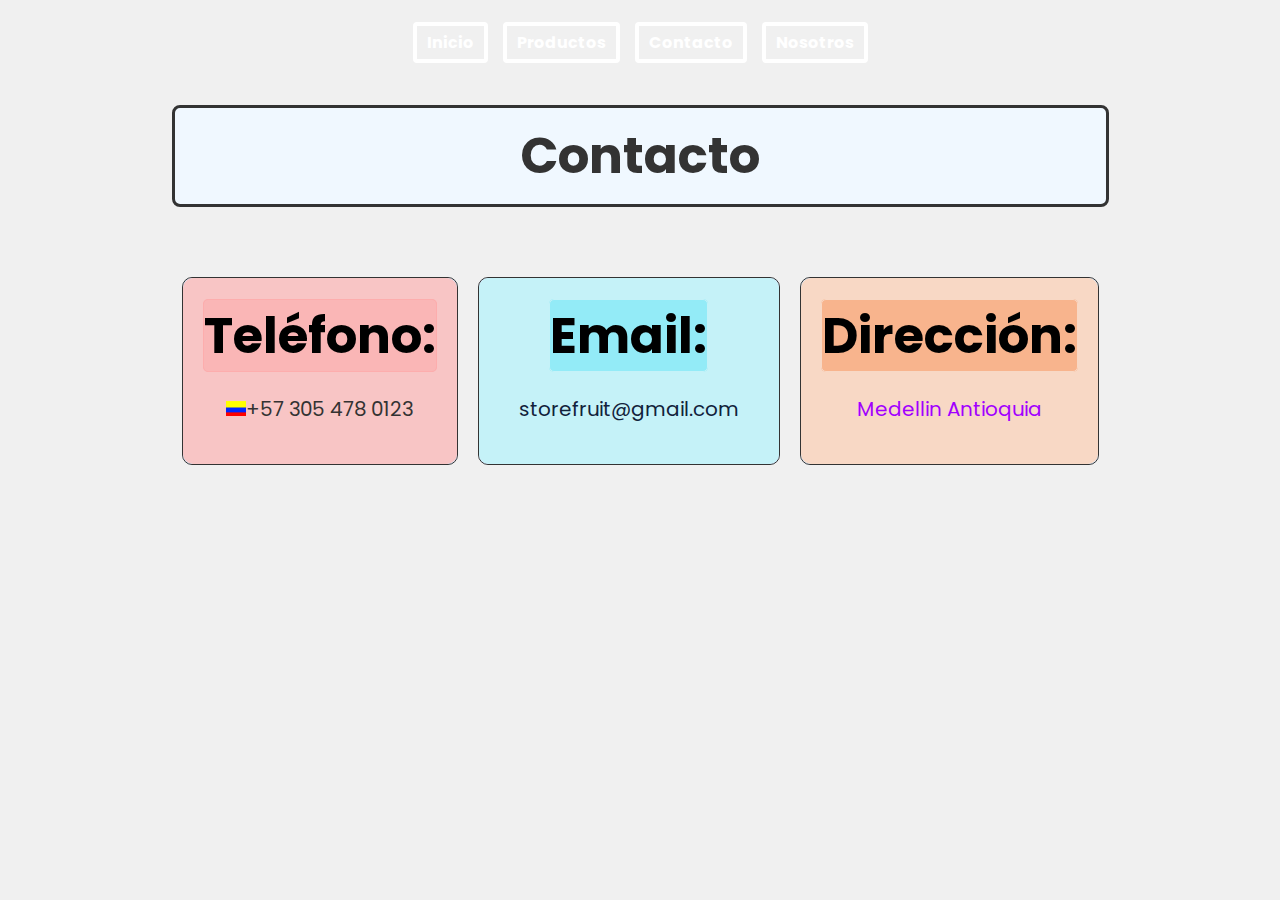
<file: contacto.html>
<!DOCTYPE html>
<html lang="es">
<head>
    <meta charset="UTF-8">
    <meta name="viewport" content="width=device-width, initial-scale=1.0">
    <title>Contacto</title>
    <link rel="stylesheet" href="./css/contacto.css">
    <audio autoplay loop src="music/song.mp3"></audio>
</head>
<body>
    <nav class="menu">
        <ul class="lista-menu">
            <li class="item-menu"><a href="inicio.html" class="item-link">Inicio</a></li>
            <li class="item-menu"><a href="productos.html" class="item-link">Productos</a></li>
            <li class="item-menu"><a href="contacto.html" class="item-link">Contacto</a></li>
            <li class="item-menu"><a href="nosotros.html"   class="item-link">Nosotros</a></li>
        </ul>
    </nav>
    <main class="papa">
        <h2 class="title">Contacto</h2>
    <div class="section">
        
        <section class="contact">
            <article class="sancocho1">
                <strong class="s-title1">Teléfono:</strong> 
                <p class="s-text1"><img src="./img/co.png" alt="co" class="bandera"><a class="s-link" href="" onclick="navigator.clipboard.writeText('+57 305 478 0123')">+57 305 478 0123</a></p>
            </article>
        </section>

        <section class="contact">
            <article class="sancocho2">
                <strong class="s-title2">Email:</strong> 
                <p class="s-text2"><a class="s-link2" href="mailto:storefruit@gmail.com">storefruit@gmail.com</a></p>
            </article>
        </section>

        <section class="contact">
                <article class="sancocho3">
                    <strong class="s-title3">Dirección:</strong> 
                    <p class="s-text3"> <a class="s-link3" href="https://www.google.com/maps/search/?api=1&query=medellin+antioquia">Medellin Antioquia</a></p>
                </article>
        </section>
        
    </div>
</main>
</body>
</html>
</file>
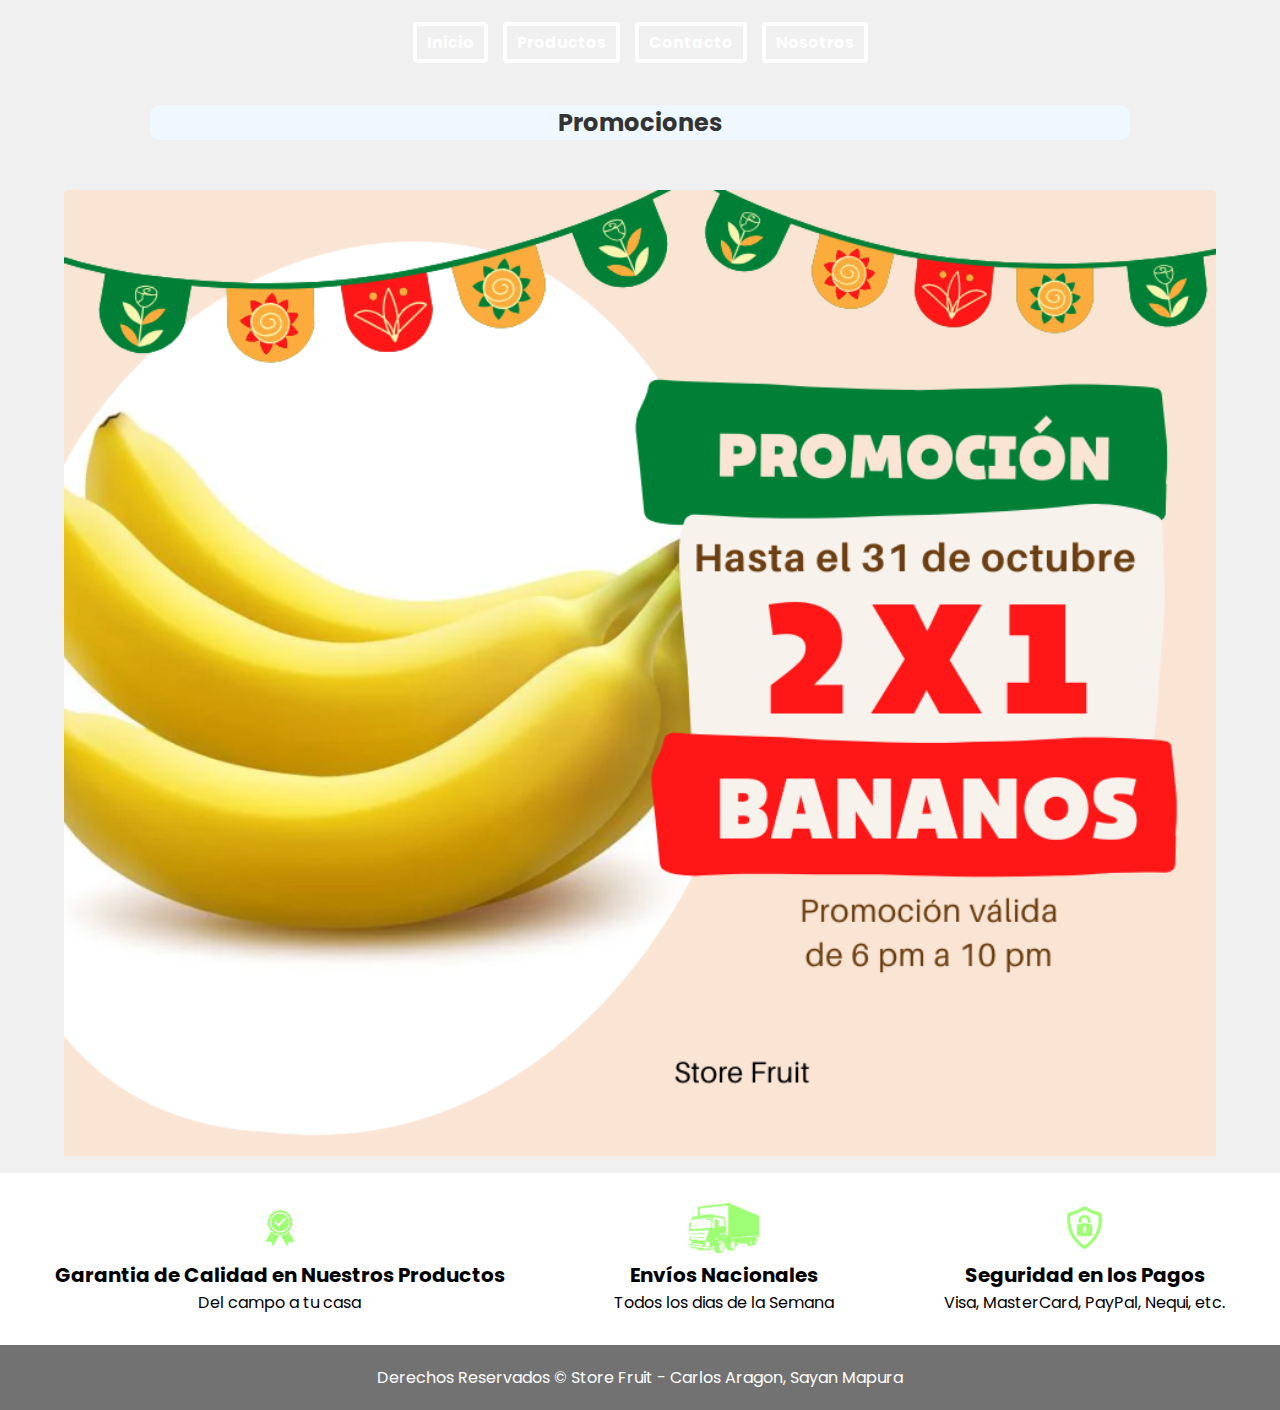
<file: inicio.html>
<!DOCTYPE html>
<html lang="es">
<head>
    <meta charset="UTF-8">
    <meta name="viewport" content="width=device-width, initial-scale=1.0">
    <title>Galería de Productos</title>
    <link rel="stylesheet" href="./css/inicio.css">
    <audio autoplay loop src="music/song.mp3"></audio>
</head>
<body>
    <nav class="menu">
        <ul class="menu-lista">
            <li class="menu-item"><a class="menu-link" href="inicio.html">Inicio</a></li>
            <li class="menu-item"><a class="menu-link" href="productos.html">Productos</a></li>
            <li class="menu-item"><a class="menu-link" href="contacto.html">Contacto</a></li>
            <li class="menu-item"><a class="menu-link" href="nosotros.html">Nosotros</a></li>
        </ul>
    </nav>

    <main class="m1">
        <h2 class="title">Promociones</h2>

        <section class="promociones">

        <ul class="lista-promocion">

        <li class="item-promocion">
            <article class="image-item">
                <img class="picture" src="./img/1.png" alt="promo2">
            </article>
        </li>

        <li class="item-promocion">
            <article class="image-item">
                <img class="picture" src="./img/2.png" alt="promo2">
            </article>
        </li>
        
        <li class="item-promocion">
            <article class="image-item">
                <img class="picture" src="./img/3.png" alt="promo3">
            </article>
        </li>

        <li class="item-promocion">
            <article class="image-item">
                <img class="picture" src="./img/4.png" alt="promo4">
            </article>
        </li>
        </ul>
        </section>
    </main>
    
    <main class="m2">
        <section class="relleno">
            
            <article class="articulo">
                <img class="img-relleno" src="./img/chulo.png" alt="chulito">
                <h2 class="texto">Garantia de Calidad en Nuestros Productos</h2>
                <p class="parrafo">Del campo a tu casa</p>
            </article>

            <article class="articulo">
                <img class="img-camion" src="./img/camion.png" alt="domicilio">
                <h2 class="texto">Envíos Nacionales</h2>
                <p class="parrafo">Todos los dias de la Semana</p>
            </article>

            <article class="articulo">
                <img class="img-relleno" src="./img/padlock.png" alt="pago">
                <h2 class="texto">Seguridad en los Pagos</h2>
                <p class="parrafo">Visa, MasterCard, PayPal, Nequi, etc.</p>
            </article>

        </section>
    </main>
    
    <footer class="piepagina">
        <p class="p-piedepagina">
            Derechos Reservados &copy; Store Fruit - Carlos Aragon, Sayan Mapura
        </p>
    </footer>
</body>
</html>
</file>
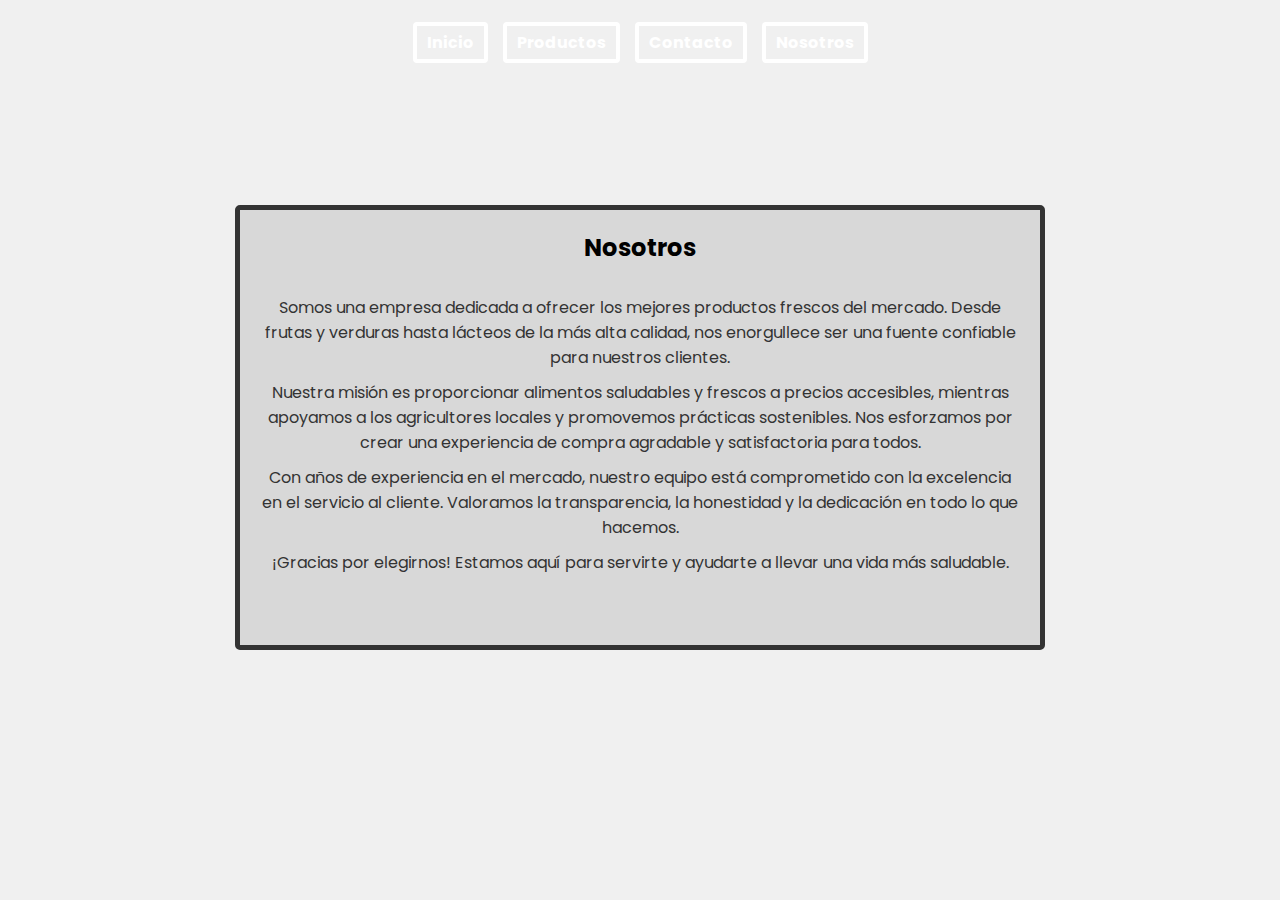
<file: nosotros.html>
<!DOCTYPE html>
<html lang="es">
<head>
    <meta charset="UTF-8">
    <meta name="viewport" content="width=device-width, initial-scale=1.0">
    <title>Nosotros</title>
    <link rel="stylesheet" href="./css/nosotros.css">
    <audio autoplay loop src="music/song.mp3"></audio>
</head>
<body>
    </audio>
    <nav class="menu">
        <ul class="lista-menu">
            <li class="item-menu"><a class="link-lista" href="inicio.html">Inicio</a></li>
            <li class="item-menu"><a class="link-lista" href="productos.html">Productos</a></li>
            <li class="item-menu"><a class="link-lista" href="contacto.html">Contacto</a></li>
            <li class="item-menu"><a class="link-lista" href="nosotros.html">Nosotros</a></li>
        </ul>
    </nav>
    <main class="m1">
    <h2 class="title">Nosotros</h2>
    <section class="s1">
        <article class="about-us">
            <p class="parrafo">Somos una empresa dedicada a ofrecer los mejores productos frescos del mercado. Desde frutas y verduras hasta lácteos de la más alta calidad, nos enorgullece ser una fuente confiable para nuestros clientes.</p>
            <p class="parrafo">Nuestra misión es proporcionar alimentos saludables y frescos a precios accesibles, mientras apoyamos a los agricultores locales y promovemos prácticas sostenibles. Nos esforzamos por crear una experiencia de compra agradable y satisfactoria para todos.</p>
            <p class="parrafo">Con años de experiencia en el mercado, nuestro equipo está comprometido con la excelencia en el servicio al cliente. Valoramos la transparencia, la honestidad y la dedicación en todo lo que hacemos.</p>
            <p class="parrafo">¡Gracias por elegirnos! Estamos aquí para servirte y ayudarte a llevar una vida más saludable.</p>
        </article>
    </section>
</main>
</body>
</html>
</file>
<file: css/contacto.css>
@import url('https://fonts.googleapis.com/css2?family=Poppins:wght@300;400;500;600;700;800;900&display=swap');
@import url('https://fonts.googleapis.com/css2?family=Lobster&display=swap'); /* Fuente adicional */

* {
    margin: 0;
    padding: 0;
    box-sizing: border-box;
    font-family: 'Poppins', sans-serif;
}

body{
    display: flex;
    flex-direction: column;
    align-items: center;
    background-color: #f0f0f0;
    padding: 20px;
    animation: backgroundColorChange 5s infinite alternate;
}

@keyframes backgroundColorChange {
    from { background-color: #ecb0ff; }
    to { background-color: #ff92d0; }
}

.menu{
    position: center;
    padding-top: 10px;
}

.lista-menu{
    list-style-type: none;
    display: flex;
    gap: 15px;
}

.item-menu{
    display: inline;
}

.item-link{
    text-decoration: none;
    color: #ffffff;
    font-weight: bold;
    padding: 5px 10px;
    border: 4px solid #ffffff;
    border-radius: 4px;
    transition: background-color 0.3s, color 0.3s;
}

.item-link:hover{
    background-color: #00abf0;
    color: #fff;
    box-shadow: 5px 5px 5px #747474;
}
.papa{
    margin: 50px;
}
.title{
    text-align: center;
    font-size: 50px;
    color: #333;
    background-color: aliceblue;
    border: 3px solid #333;
    border-radius: 8px;
    padding: 10px;
}

.section{
    margin-top: 60px; 
    margin-bottom: 40px;
    text-align: center;
    display: flex;
    flex-direction: row;
}
.title{
    flex: 1;
}
.contact{
    flex: 1;
    border: 1px solid #333;
    margin: 10px;
    background-color: #d4eaff;
    border-radius: 10px;
}
.sancocho1{
    padding: 20px;
    background-color: #f8c5c5;
    border-radius: 10px;
}
.s-title1{
    font-size: 50px;
    background-color: #fab6b6;
    border: 1px solid #fdadad;
    border-radius: 5px;
}
.s-text1{
    padding: 20px;
    font-size: 20px;
}
.bandera{
    width: 20px;
    height: 15px;
}
.s-link{
    text-decoration: none;
    color: #333;
}
.s-link:hover{
    text-decoration: underline;
    color: #000000;
    
}
.sancocho2{
    padding: 20px;
    background-color: #c5f2f8;
    border-radius: 10px;
}
.s-title2{
    font-size: 50px;
    background-color: #93ebf7;
    border: 1px solid #c5f2f8;
    border-radius: 5px;
}
.s-text2{
    padding: 20px;
    font-size: 20px;
}
.s-link2{
    text-decoration: none;
    color: #12223b;
}
.s-link2:hover{
    text-decoration: underline;
    color: #161341;
}
.sancocho3{
    padding: 20px;
    background-color: #f8d8c5;
    border-radius: 10px;
}
.s-title3{
    font-size: 50px;
    background-color: #f8b48d;
    border: 1px solid #f8d8c5;
    border-radius: 5px;
}
.s-text3{
    padding: 20px;
    font-size: 20px;
}
.s-link3{
    text-decoration: none;
    color: #a200ff;
}
</file>
<file: css/inicio.css>
@import url('https://fonts.googleapis.com/css2?family=Poppins:wght@300;400;500;600;700;800;900&display=swap');
@import url('https://fonts.googleapis.com/css2?family=Lobster&display=swap'); /* Fuente adicional */

* {
    margin: 0;
    padding: 0;
    box-sizing: border-box;
    font-family: 'Poppins', sans-serif;
}

body {
    display: flex;
    flex-direction: column;
    align-items: center;
    background-color: #f0f0f0;
    padding-top: 20px;
    animation: backgroundColorChange 5s infinite alternate;
}

@keyframes backgroundColorChange {
    from { background-color: #ecb0ff; }
    to { background-color: #ff92d0; }
}

.menu{
    position:center;
    padding: 10px;
}

.menu-lista{
    list-style-type: none;
    display: flex;
    gap: 15px;
}

.menu-item{
    display: inline;
}

.menu-link{
    text-decoration: none;
    color: #ffffff;
    font-weight: bold;
    padding: 5px 10px;
    border: 4px solid #ffffff;
    border-radius: 4px;
    transition: background-color 0.3s, color 0.3s;
}

.menu-link:hover{
    background-color: #00abf0;
    color: #fff;
    box-shadow: 5px 5px 5px #747474;
}
.title{
    text-align: center;
    margin-bottom: 20px;
    color: #333;
    background-color: aliceblue;
    border-radius: 10px;
    margin: 40px 150px;
}
.promociones{
    border-radius: 5px;
    width: 90%;
    margin: 50px auto 0;
    overflow: hidden;
}

.lista-promocion{
    display: flex;
    padding: 0;
    width: 400%;
    animation: slide 20s infinite alternate ease-in-out;
}

.item-promocion{
    width: 100%;
    list-style: none;
    position: relative;
}

.picture{
    width: 100%;
    object-fit: cover;
}

@keyframes slide{
    0%{margin-left: 0;}
    20%{margin-left: 0;}
    25%{margin-left: -100%;}
    45%{margin-left: -100%;}
    50%{margin-left: -200%;}
    70%{margin-left: -200%;}
    75%{margin-left: -300%;}
    100%{margin-left: -300%;}
}
@media(max-width:991px){
    body{
        padding: 30px;
    }
    .promociones{
        width: 100%;
    }
}
.m2{
    margin-top: 10px;
    padding: 30px 0px;
    background-color: #fff;
    width: 100%;
}
.relleno{
    display: flex;
    flex-direction: row;
    justify-content: space-around;
    align-content: center;
}
.articulo{
    object-fit: cover;
    flex-direction: column;
    align-items: center;
    text-align: center;
}
.img-relleno{
    width: 50px;
    height: 50px;
}
.img-camion{
    width: 70px;
    height: 50px;
}
.texto{
    text-align: center;
    font-size: 20px;
}
.parrafo{
    text-align: center;
}
.piepagina{
    padding: 20px;
    background-color: #727272;
    color: white;
    width: 100%;
}
.p-piedepagina{
    text-align: center;
}
</file>
<file: css/nosotros.css>
@import url('https://fonts.googleapis.com/css2?family=Poppins:wght@300;400;500;600;700;800;900&display=swap');
@import url('https://fonts.googleapis.com/css2?family=Lobster&display=swap'); /* Fuente adicional */

* {
    margin: 0;
    padding: 0;
    box-sizing: border-box;
    font-family: 'Poppins', sans-serif;
}

body {
    display: flex;
    flex-direction: column;
    align-items: center;
    background-color: #f0f0f0;
    padding: 20px;
    animation: backgroundColorChange 5s infinite alternate;
}

@keyframes backgroundColorChange {
    from { background-color: #ecb0ff; }
    to { background-color: #ff92d0; }
}

.menu {
    position: center;
    padding-top: 10px;
}

.lista-menu{
    list-style-type: none;
    display: flex;
    gap: 15px;
}

.item-menu{
    display: inline;
    
}

.link-lista{
    text-decoration: none;
    color: #ffffff;
    font-weight: bold;
    padding: 5px 10px;
    border: 4px solid #ffffff;
    border-radius: 4px;
    transition: background-color 0.3s, color 0.3s;
}

.link-lista:hover{
    background-color: #00abf0;
    color: #fff;
    box-shadow: 5px 5px 5px #747474;
}
.m1{
    margin-top: 150px;
    background-color: #d8d8d8;
    border: 5px solid #333;
    border-radius: 5px;
}
.title{
    padding-top: 20px;
    text-align: center;
}
.s1{
    margin-bottom: 40px;
    width: 100%;
    max-width: 800px;
    text-align: center;
    display: flex;
}

.about-us{
    padding: 20px;
}
.parrafo{
    margin: 10px 0;
    color: #333;
}
</file>
